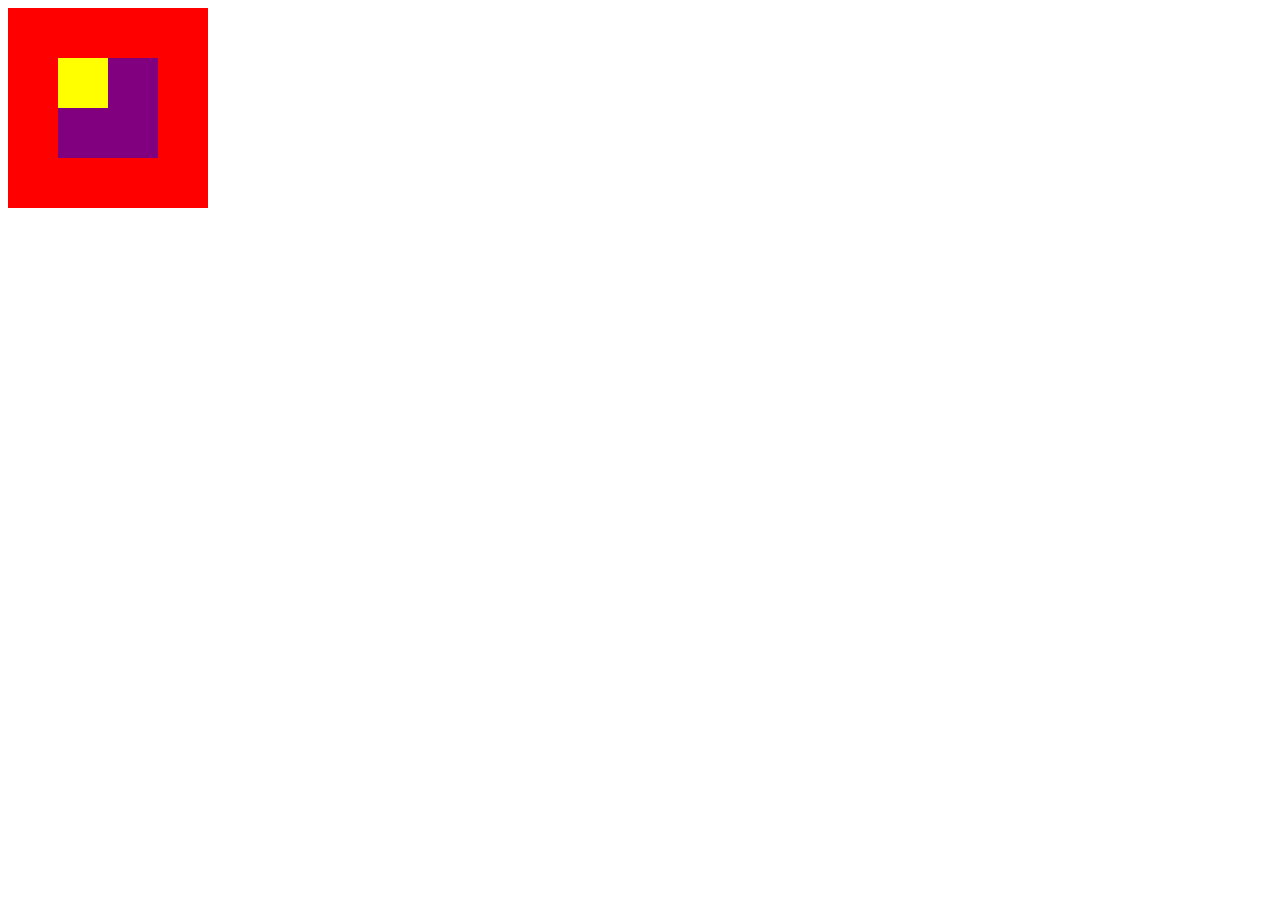
<file: index.html>
<!DOCTYPE html>
<html>
<head>
<link rel="stylesheet" type="text/css" href="main.css">
</head>
<body>
	<div  class="cuadrado">
		<div class="cuadradito">
			<div class="cuadrito"></div>
		</div>
	</div>

</body>
</html>
</file>
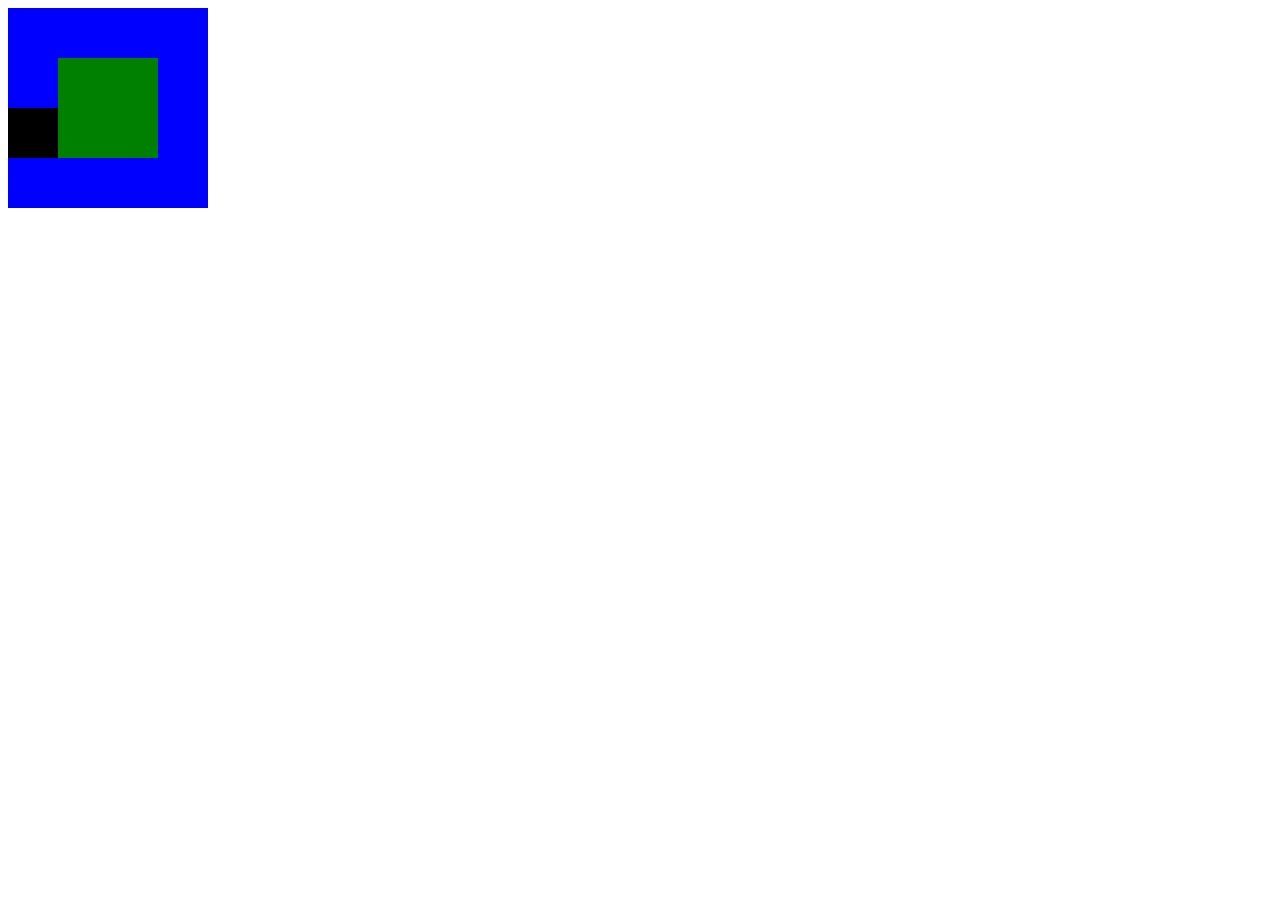
<file: index2.html>
<!DOCTYPE html>
<html>
<head>
<link rel="stylesheet" type="text/css" href="main2.css">
</head>
<body>
	<div  class="cuadrado">
		<div class="cuadradito"></div>
			<div class="cuadrito"></div>
		
	</div>

</body>
</html>
</file>
<file: main.css>
.cuadrado {
	width: 200px;
	height:200px;
	position: static;
	background:red;
}
.cuadradito{
	width: 100px;
	height: 100px;
	position: relative;
	top: 50px;
	left: 50px;
	background: purple;
}
.cuadrito{
	width:50px ; 
	height:50px;
	position: absolute;
	background: yellow;
}
</file>
<file: main2.css>
.cuadrado {
	width: 200px;
	height:200px;
	position: static;
	background:blue;
}
.cuadradito{
	width: 100px;
	height: 100px;
	position: relative;
	background: green;
	left:50px; 
	top:50px;
}
.cuadrito{
	width:50px ; 
	height:50px;
	position: absolute;
	background: black;
	


}
</file>
